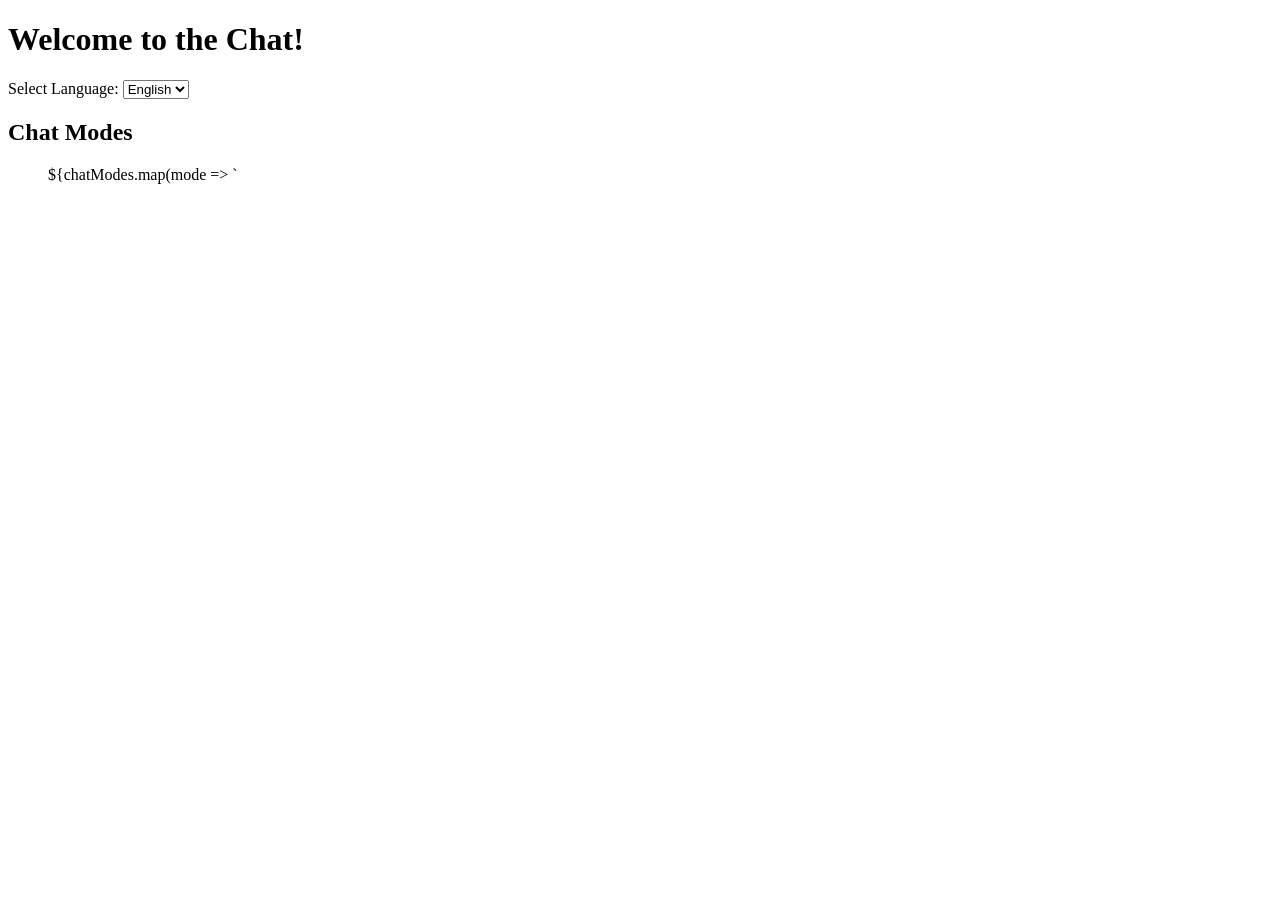
<file: chat.html>
<!DOCTYPE html>
<html lang="en">
<head>
    <meta charset="UTF-8">
    <meta name="viewport" content="width=device-width, initial-scale=1.0">
    <title>Chat Interface</title>
    <script src="https://api.gemini.com/v1/gemini.js"></script>
    <script>
        // Multi-language support
        const languages = {
            en: { greeting: 'Welcome to the Chat!', riddlePrompt: 'Here’s a riddle for you:' },
            bn: { greeting: 'চ্যাটে স্বাগতম!', riddlePrompt: 'এটি আপনার জন্য একটি রিডল:' },
            hi: { greeting: 'चैट में आपका स्वागत है!', riddlePrompt: 'यहाँ आपके लिए एक पहेली है:' }
        };
        let selectedLang = 'en'; // Default language

        // Chat modes
        const chatModes = ['Conversation', 'Information', 'Fun', 'Truth or Dare', 'Riddles', 'Story Telling'];

        function setLanguage(lang) {
            selectedLang = lang;
            updateChatInterface();
        }

        function updateChatInterface() {
            const greeting = languages[selectedLang].greeting;
            document.getElementById('greeting').innerText = greeting;
        }

        // Function to handle chat modes
        function startChat(mode) {
            // Logic based on selected chat mode
            switch (mode) {
                case 'Riddles':
                    askRiddle();
                    break;
                // Add more cases for other chat modes
                default:
                    alert('Chat mode selected: ' + mode);
            }
        }

        function askRiddle() {
            const prompt = languages[selectedLang].riddlePrompt;
            const riddle = 'I speak without a mouth and hear without ears. I have no body, but I come alive with the wind. What am I?';
            const answer = prompt + '\n' + riddle;
            alert(answer);
        }
    </script>
</head>
<body onload="updateChatInterface()">
    <h1 id="greeting"></h1>
    <div>
        <label for="language-select">Select Language:</label>
        <select id="language-select" onchange="setLanguage(this.value)">
            <option value="en">English</option>
            <option value="bn">Bangla</option>
            <option value="hi">Hindi</option>
        </select>
    </div>
    <div>
        <h2>Chat Modes</h2>
        <ul>
            ${chatModes.map(mode => `<li onclick=
</file>
